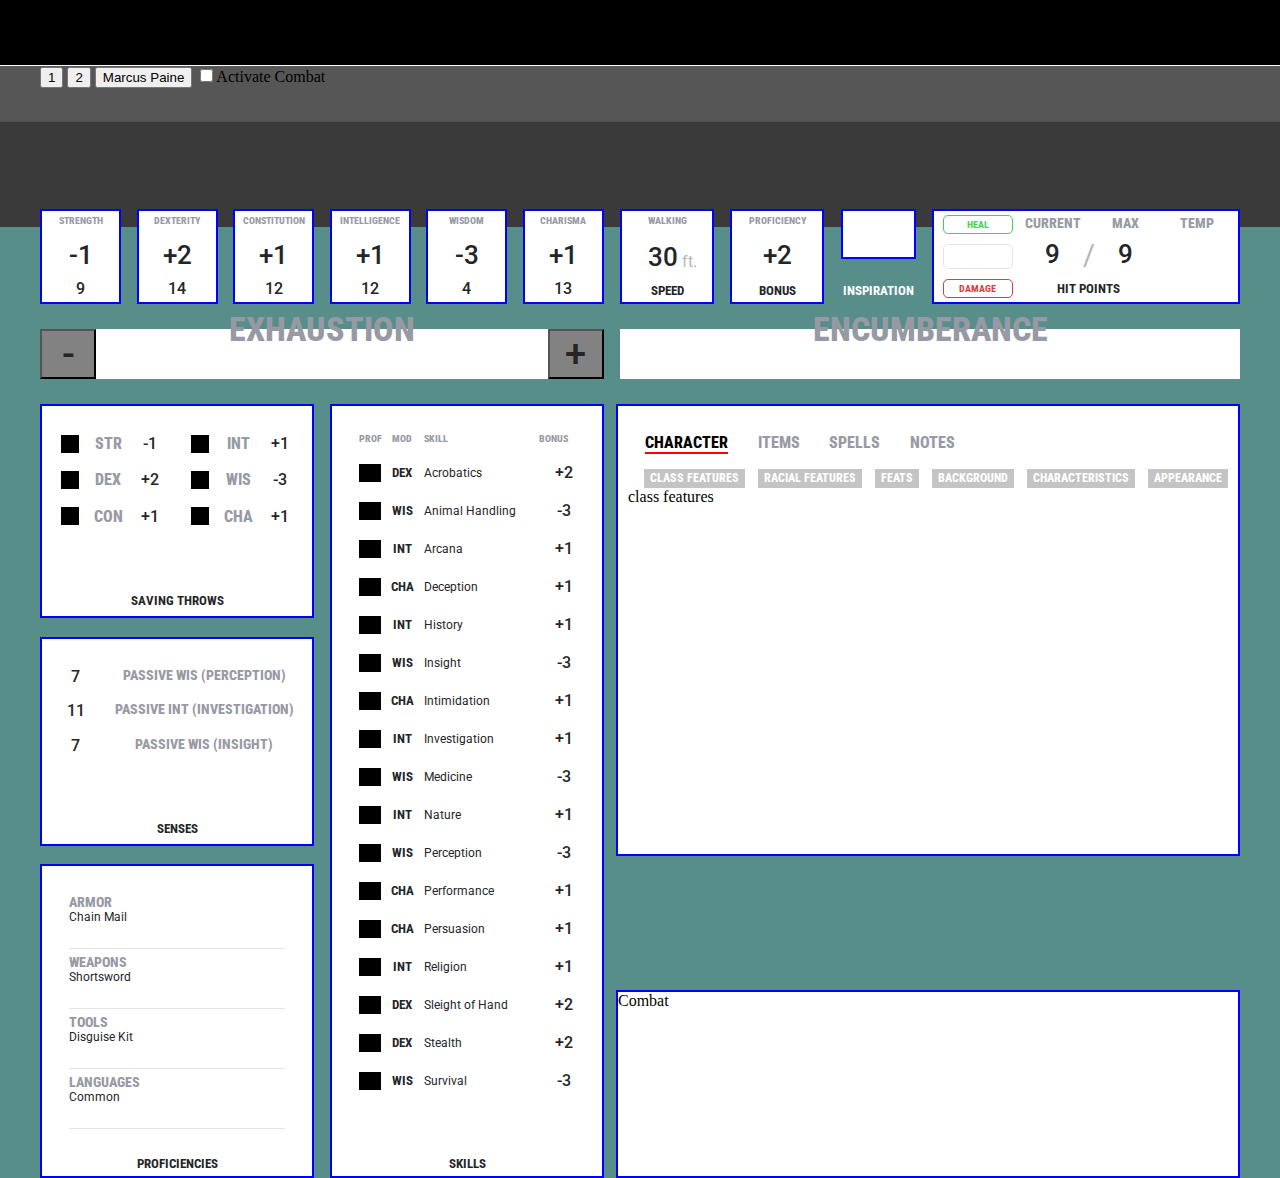
<file: Char.html>
<html>
<head>
	  <title>World Creator</title>
	  <meta charset="utf-8"/>
	  <link href="https://fonts.googleapis.com/css?family=Roboto:500" rel="stylesheet">
	  <link href="https://fonts.googleapis.com/css?family=Roboto+Condensed" rel="stylesheet">
	  <link rel="stylesheet" type="text/css" href="char.css">
	  <meta name="viewport" content="width=device-width, initial-scale=1">	  
</head>
<body>	
	<!-- Site / Account Info -->
	<div class="sitebar-background">
		<div class="sitebar-container"></div>
	</div>
	<!-- Content / Nav Bar -->
	<div class="navbar-background">
		<nav class="navbar-container">
			<button class="TEMP-character-selector" type="button" id="charID1" onclick="TEMPcharacterSelector('1')">1</button>
			<button class="TEMP-character-selector" type="button" id="charID2" onclick="TEMPcharacterSelector('2')">2</button>
			<button class="TEMP-character-selector" type="button" id="charID2" onclick="TEMPcharacterSelector('3')">Marcus Paine</button>
			<input type="checkbox" id="TEMP-combat-changer" onclick="swapRightColumn()">Activate Combat</input>
		</nav>
	</div>
	<!-- Main Site -->
	<section class="main-site-content">
		<section class="charactersheet">			
			<!-- Character Selector / Rest Etc Bar -->
			<section class="characterbar-container">
			</section>
			<section class="charactersheet-content"
				<!-- Top Stat Bar -->
				<section class="topbar-full-container">
					<!-- Half Lines Top Stat Bar -->
					<section id="topbar-firsthalf-container" class="topbar-half-container">		
							<!-- Core Stat Bar Containers -->
							<div id="strength-statbox" class="js-open-rip topbar-boxes stat-box">
								<div id="strength-statbox-title" class="js-open-rip font-internal-title">strength</div>														
								<div id="strength-statbox-modifier-score" class="js-open-rip modifierbox font-internal-number-big"></div>						
								<div id="strength-statbox-rawscore" class="js-open-rip font-internal-numbersecondary"></div>
							</div>
							<div id="dexterity-statbox" class="js-open-rip topbar-boxes stat-box">
								<div id="dexterity-statbox-title" class="js-open-rip font-internal-title">dexterity</div>													
								<div id="dexterity-statbox-modifier-score" class="js-open-rip modifierbox font-internal-number-big"></div>							
								<div id="dexterity-statbox-rawscore" class="js-open-rip font-internal-numbersecondary"></div>
							</div>
							<div id="constitution-statbox" class="js-open-rip topbar-boxes stat-box">
								<div id="constitution-statbox-title" class="js-open-rip font-internal-title">constitution</div>														
								<div id="constitution-statbox-modifier-score" class="js-open-rip modifierbox font-internal-number-big"></div>							
								<div id="constitution-statbox-rawscore" class="js-open-rip font-internal-numbersecondary"></div>
							</div>
							<div id="intelligence-statbox" class="js-open-rip topbar-boxes stat-box">
								<div id="intelligence-statbox-title" class="js-open-rip font-internal-title">intelligence</div>														
								<div id="intelligence-statbox-modifier-score" class="js-open-rip modifierbox font-internal-number-big"></div>							
								<div id="intelligence-statbox-rawscore" class="js-open-rip font-internal-numbersecondary"></div>
							</div>
							<div id="wisdom-statbox" class="js-open-rip topbar-boxes stat-box">
								<div id="wisdom-statbox-title" class="js-open-rip font-internal-title">wisdom</div>															
								<div id="wisdom-statbox-modifier-score" class="js-open-rip modifierbox font-internal-number-big"></div>							
								<div id="wisdom-statbox-rawscore" class="js-open-rip font-internal-numbersecondary"></div>
							</div>
							<div id="charisma-statbox" class="js-open-rip topbar-boxes stat-box">
								<div id="charisma-statbox-title" class="js-open-rip font-internal-title">charisma</div>														
								<div id="charisma-statbox-modifier-score" class="js-open-rip modifierbox font-internal-number-big"></div>						
								<div id="charisma-statbox-rawscore" class="js-open-rip font-internal-numbersecondary"></div>
							</div>						
					</section>	
					<!-- Other Half of Top Line -->
					<section id="topbar-secondhalf-container" class="topbar-half-container">					
							<!-- Speed Box -->
							<div id="speed-statbox" class="js-open-rip topbar-boxes">	
								<div id="speed-statbox-title" class="js-open-rip font-internal-title">Walking</div>
								<div id="speed-statbox-numbercontainer" class="js-open-rip modifierbox">
									<div id="speed-statbox-score" class="js-open-rip font-internal-number-big"></div>
									<div id="speed-statbox-ft" class="js-open-rip font-internal-addtnlvalue">ft.</div>
								</div>
								<div id="speed-text" class="js-open-rip font-internal-secondary">Speed</div>	
							</div>	
							<!-- Proficiency Box -->
							<div id="proficiency-statbox" class="js-open-rip topbar-boxes">
								<div id="proficiency-statbox-title" class="js-open-rip font-internal-title">Proficiency</div>							
								<div id="proficiency-statbox-score" class="js-open-rip modifierbox font-internal-number-big"></div>						
								<div id="proficiency-text" class="js-open-rip font-internal-secondary">Bonus</div>
							</div>					
							<!-- Inspiration Box -->					
							<div id="inspiration-statbox" class="js-open-rip">
								<div id="inspiration-statbox-checkbox" class="js-open-rip topbar-boxes">
									<div id="inspiration-statbox-checkyes" class="js-open-rip"></div>
								</div>
								<div id="inspiration-statbox-textbox" class="js-open-rip font-internal-secondary">Inspiration</div>
							</div>
							<!-- Health Box -->					
							<div id="health-statbox" class="js-open-rip topbar-boxes">	
									<!-- Health Buttons -->
									<div id="health-statbox-addsubtract">
										<button id="heal" type="button" class="change-health-button font-internal-secondary" onclick="healthCalculator('heal')">heal</button>
										<input type="number" class="font-internal-secondary" id="health-input" min="0"></input>
										<button id="damage" type="button" class="change-health-button font-internal-secondary" onclick="healthCalculator('damage')">damage</button>
									</div>		
									<!-- Health Numbers -->								
									<div id="health-statbox-currentandmax-container" class="js-open-rip">
										<div id="health-statbox-totals" class="js-open-rip">
											<div id="health-statbox-currenthpbox" class="js-open-rip hpboxes">
												<div id="health-statbox-currenthptitle" class="js-open-rip hptitle font-internal-title">Current</div>
												<div id="health-statbox-currenthp" class="js-open-rip hpnumber font-internal-number-big"></div>
											</div>
											<div id="health-statbox-slash" class="js-open-rip font-internal-addtnlvalue">/</div>									
											<div id="health-statbox-maxhpbox" class="js-open-rip hpboxes">
												<div id="health-statbox-maxhptitle" class="js-open-rip hptitle font-internal-title">Max</div>
												<div id="health-statbox-maxhp" class="js-open-rip hpnumber font-internal-number-big"></div>
											</div>
										</div>
										<div id="health-statbox-titletext" class="js-open-rip font-internal-secondary">Hit Points</div>								
									</div>
									<!-- Temp Health -->
									<div id="health-statbox-temphp-box" class="js-open-rip">
										<div id="health-statbox-temphptitle" class="js-open-rip hptitle font-internal-title">Temp</div>					
										<input id="health-statbox-temphp-input" type="number" class="hpnumber font-internal-number-big" min="0" oninput="tempHealthCalculator()"></input>
									</div>					
							</div>						
					</section>
				</section>
				<!-- Bars Line - Encumberance and Exhaustion-->
				<section class="ee-bars">
					<!-- Exhaustion Bar -->
					<section id="exhaustion-bar" class="js-open-rip bar-containers">
						<button class="exhaustion-buttons font-internal-number-really-big" onclick="exhaustionCalculator('subtract')">-</button>
						<div id="exhaustion-bar-empty" class="js-open-rip">
							<div id="exhaustion-bar-full" class="js-open-rip"></div>
							<div class="js-open-rip bar-titles font-internal-title">Exhaustion</div>
						</div>
						<button class="exhaustion-buttons font-internal-number-really-big" onclick="exhaustionCalculator('add')">+</button>
					</section>
					<!-- Encumberance Bar -->
					<section id="encumberance-bar" class="js-open-rip bar-containers">
						<div id="encumberance-bar-empty" class="js-open-rip">
							<div id="encumberance-bar-full" class="js-open-rip"></div>
							<div class="js-open-rip bar-titles font-internal-title">Encumberance</div>
						</div>
					</section>
				</section>			
				<!-- Main Boxes -->
				<section class="main-panes">
				<!-- Left Two Columns in Main Pane -->
				<section class="mainpanes-leftandmiddle-columns">
					<!-- Left Column -->
					<div class="mainpanes-left-column">
						<!-- Left Column Containers -->
						<!-- Saving Throws Box -->
						<div id="savingthrows-container" class="js-open-rip mainpanes-containers mainpanes-leftcolumn-containers">
							<div id="savingthrows-scores" class="js-open-rip">
								<div id="savingthrows-leftcolumn" class="js-open-rip savingthrows-columns">
									<div id="savingthrows-strength-throw" class="js-open-rip savingthrow-rows">
										<div id="savingthrows-strength-icon" class="js-open-rip savingthrow-icons"></div>
										<div id="savingthrows-strength-text" class="js-open-rip savingthrow-texts font-internal-title">str</div>
										<div id="savingthrows-strength-modifier" class="js-open-rip savingthrow-modifiers font-internal-numbersecondary">2</div>
									</div>
									<div id="savingthrows-dexterity-throw" class="js-open-rip savingthrow-rows">
										<div id="savingthrows-dexterity-icon" class="js-open-rip savingthrow-icons"></div>
										<div id="savingthrows-dexterity-text" class="js-open-rip savingthrow-texts font-internal-title">dex</div>
										<div id="savingthrows-dexterity-modifier" class="js-open-rip savingthrow-modifiers font-internal-numbersecondary">2</div>
									</div>
									<div id="savingthrows-constitution-throw" class="js-open-rip savingthrow-rows">
										<div id="savingthrows-constitution-icon" class="js-open-rip savingthrow-icons"></div>
										<div id="savingthrows-constitution-text" class="js-open-rip savingthrow-texts font-internal-title">con</div>
										<div id="savingthrows-constitution-modifier" class="js-open-rip savingthrow-modifiers font-internal-numbersecondary">2</div>
									</div>
								</div>
								<div id="savingthrows-rightcolumn" class="js-open-rip savingthrows-columns">
									<div id="savingthrows-intelligence-throw" class="js-open-rip savingthrow-rows">
										<div id="savingthrows-intelligence-icon" class="js-open-rip savingthrow-icons"></div>
										<div id="savingthrows-intelligence-text" class="js-open-rip savingthrow-texts font-internal-title">int</div>
										<div id="savingthrows-intelligence-modifier" class="js-open-rip savingthrow-modifiers font-internal-numbersecondary">2</div>
									</div>
									<div id="savingthrows-wisdom-throw" class="js-open-rip savingthrow-rows">
										<div id="savingthrows-wisdom-icon" class="js-open-rip savingthrow-icons"></div>
										<div id="savingthrows-wisdom-text" class="js-open-rip savingthrow-texts font-internal-title">wis</div>
										<div id="savingthrows-wisdom-modifier" class="js-open-rip savingthrow-modifiers font-internal-numbersecondary">2</div>
									</div>
									<div id="savingthrows-charisma-throw" class="js-open-rip savingthrow-rows">
										<div id="savingthrows-charisma-icon" class="js-open-rip savingthrow-icons"></div>
										<div id="savingthrows-charisma-text" class="js-open-rip savingthrow-texts font-internal-title">cha</div>
										<div id="savingthrows-charisma-modifier" class="js-open-rip savingthrow-modifiers font-internal-numbersecondary">2</div>
									</div>								
								</div>
							</div>
							<div id="savingthrows-additional" class="js-open-rip"></div>
							<div id="savingthrows-title" class="js-open-rip font-internal-secondary">Saving Throws</div>			
						</div>
						<!-- Senses Box -->
						<div id="senses-container" class="js-open-rip mainpanes-containers mainpanes-leftcolumn-containers">
							<div id="senses-scores" class="js-open-rip">
								<div id="senses-perception" class="js-open-rip senses-rows">
									<div id="senses-perception-modifier" class="js-open-rip senses-modifiers font-internal-numbersecondary">2</div>
									<div id="senses-perception-text" class="js-open-rip senses-texts font-internal-title">passive wis (perception)</div>									
								</div>
								<div id="senses-investigation" class="js-open-rip senses-rows">	
									<div id="senses-investigation-modifier" class="js-open-rip senses-modifiers font-internal-numbersecondary">2</div>
									<div id="senses-investigation-text" class="js-open-rip senses-texts font-internal-title">passive int (investigation)</div>									
								</div>
								<div id="senses-insight" class="js-open-rip senses-rows">									
									<div id="senses-insight-modifier" class="js-open-rip senses-modifiers font-internal-numbersecondary">2</div>
									<div id="senses-insight-text" class="js-open-rip senses-texts font-internal-title">passive wis (insight)</div>									
								</div>
							</div>								
							<div id="senses-additional" class="js-open-rip"></div>
							<div id="senses-title" class="js-open-rip font-internal-secondary">Senses</div>						
						</div>
						<!-- Proficiencies Box -->
						<div id="proficiencies-container" class="js-open-rip mainpanes-containers mainpanes-leftcolumn-containers">
							<div id="proficiencies-groups" class="js-open-rip">
								<div id="proficiencies-armor-container" class="js-open-rip proficiencies-containers">
									<div id="proficiencies-armor-title" class="js-open-rip proficiencies-grouptitles font-internal-title">armor</div>
									<div id="proficiencies-armor-list" class="js-open-rip font-internal-normal">Chain Mail</div>
								</div>
								<div id="proficiencies-weapons-container" class="js-open-rip proficiencies-containers">
									<div id="proficiencies-weapons-title" class="js-open-rip proficiencies-grouptitles font-internal-title">weapons</div>
									<div id="proficiencies-weapons-list" class="js-open-rip font-internal-normal">Shortsword</div>
								</div>
								<div id="proficiencies-tools-container" class="js-open-rip proficiencies-containers">
									<div id="proficiencies-tools-title" class="js-open-rip proficiencies-grouptitles font-internal-title">tools</div>
									<div id="proficiencies-tools-list" class="js-open-rip font-internal-normal">Disguise Kit</div>
								</div>
								<div id="proficiencies-languages-container" class="js-open-rip proficiencies-containers">
									<div id="proficiencies-languages-title" class="js-open-rip proficiencies-grouptitles font-internal-title">languages</div>
									<div id="proficiencies-languages-list" class="js-open-rip font-internal-normal">Common</div>
								</div>
							</div>
							<div id="proficiencies-title" class="js-open-rip font-internal-secondary">proficiencies</div>	
						</div>
							
					</div>
					<!-- Middle Column -->
					<div class="mainpanes-middle-column">
						<!-- Skills Container -->
						<div id="skills-container" class="js-open-rip mainpanes-containers mainpanes-middlecolumn-containers">
							<div id="skills-categories" class="js-open-rip">
								<div id="skills-headers" class="js-open-rip skill-rows">
									<div id="skills-header-prof" class="js-open-rip font-internal-title skill-row-prof">prof</div>
									<div id="skills-header-mod" class="js-open-rip font-internal-title skill-row-mod">mod</div>
									<div id="skills-header-skill" class="js-open-rip font-internal-title skill-row-skill">skill</div>
									<div id="skills-header-bonus" class="js-open-rip font-internal-title skill-row-bonus">bonus</div>
								</div>
								<div id="skills-acrobatics" class="js-open-rip skill-rows">
									<div id="skills-acrobatics-prof" class="js-open-rip savingthrow-icons skill-row-prof"></div>
									<div id="skills-acrobatics-mod" class="js-open-rip font-internal-secondary skill-row-mod">dex</div>
									<div id="skills-acrobatics-skill" class="js-open-rip font-internal-normal skill-row-skill">Acrobatics</div>
									<div id="skills-acrobatics-bonus" class="js-open-rip font-internal-numbersecondary skill-row-bonus">1</div>
								</div>
								<div id="skills-animalhandling" class="js-open-rip skill-rows">
									<div id="skills-animalhandling-prof" class="js-open-rip savingthrow-icons skill-row-prof"></div>
									<div id="skills-animalhandling-mod" class="js-open-rip font-internal-secondary skill-row-mod">wis</div>
									<div id="skills-animalhandling-skill" class="js-open-rip font-internal-normal skill-row-skill">Animal Handling</div>
									<div id="skills-animalhandling-bonus" class="js-open-rip font-internal-numbersecondary skill-row-bonus">1</div>
								</div>
								<div id="skills-arcana" class="js-open-rip skill-rows">
									<div id="skills-arcana-prof" class="js-open-rip savingthrow-icons skill-row-prof"></div>
									<div id="skills-arcana-mod" class="js-open-rip font-internal-secondary skill-row-mod">int</div>
									<div id="skills-arcana-skill" class="js-open-rip font-internal-normal skill-row-skill">Arcana</div>
									<div id="skills-arcana-bonus" class="js-open-rip font-internal-numbersecondary skill-row-bonus">1</div>
								</div>
								<div id="skills-deception" class="js-open-rip skill-rows">
									<div id="skills-deception-prof" class="js-open-rip savingthrow-icons skill-row-prof"></div>
									<div id="skills-deception-mod" class="js-open-rip font-internal-secondary skill-row-mod">cha</div>
									<div id="skills-deception-skill" class="js-open-rip font-internal-normal skill-row-skill">Deception</div>
									<div id="skills-deception-bonus" class="js-open-rip font-internal-numbersecondary skill-row-bonus">1</div>
								</div>
								<div id="skills-history" class="js-open-rip skill-rows">
									<div id="skills-history-prof" class="js-open-rip savingthrow-icons skill-row-prof"></div>
									<div id="skills-history-mod" class="js-open-rip font-internal-secondary skill-row-mod">int</div>
									<div id="skills-history-skill" class="js-open-rip font-internal-normal skill-row-skill">History</div>
									<div id="skills-history-bonus" class="js-open-rip font-internal-numbersecondary skill-row-bonus">1</div>
								</div>
								<div id="skills-insight" class="js-open-rip skill-rows">
									<div id="skills-insight-prof" class="js-open-rip savingthrow-icons skill-row-prof"></div>
									<div id="skills-insight-mod" class="js-open-rip font-internal-secondary skill-row-mod">wis</div>
									<div id="skills-insight-skill" class="js-open-rip font-internal-normal skill-row-skill">Insight</div>
									<div id="skills-insight-bonus" class="js-open-rip font-internal-numbersecondary skill-row-bonus">1</div>
								</div>
								<div id="skills-intimidation" class="js-open-rip skill-rows">
									<div id="skills-intimidation-prof" class="js-open-rip savingthrow-icons skill-row-prof"></div>
									<div id="skills-intimidation-mod" class="js-open-rip font-internal-secondary skill-row-mod">cha</div>
									<div id="skills-intimidation-skill" class="js-open-rip font-internal-normal skill-row-skill">Intimidation</div>
									<div id="skills-intimidation-bonus" class="js-open-rip font-internal-numbersecondary skill-row-bonus">1</div>
								</div>
								<div id="skills-investigation" class="js-open-rip skill-rows">
									<div id="skills-investigation-prof" class="js-open-rip savingthrow-icons skill-row-prof"></div>
									<div id="skills-investigation-mod" class="js-open-rip font-internal-secondary skill-row-mod">int</div>
									<div id="skills-investigation-skill" class="js-open-rip font-internal-normal skill-row-skill">Investigation</div>
									<div id="skills-investigation-bonus" class="js-open-rip font-internal-numbersecondary skill-row-bonus">1</div>
								</div>
								<div id="skills-medicine" class="js-open-rip skill-rows">
									<div id="skills-medicine-prof" class="js-open-rip savingthrow-icons skill-row-prof"></div>
									<div id="skills-medicine-mod" class="js-open-rip font-internal-secondary skill-row-mod">wis</div>
									<div id="skills-medicine-skill" class="js-open-rip font-internal-normal skill-row-skill">Medicine</div>
									<div id="skills-medicine-bonus" class="js-open-rip font-internal-numbersecondary skill-row-bonus">1</div>
								</div>
								<div id="skills-nature" class="js-open-rip skill-rows">
									<div id="skills-nature-prof" class="js-open-rip savingthrow-icons skill-row-prof"></div>
									<div id="skills-nature-mod" class="js-open-rip font-internal-secondary skill-row-mod">int</div>
									<div id="skills-nature-skill" class="js-open-rip font-internal-normal skill-row-skill">Nature</div>
									<div id="skills-nature-bonus" class="js-open-rip font-internal-numbersecondary skill-row-bonus">1</div>
								</div>
								<div id="skills-perception" class="js-open-rip skill-rows">
									<div id="skills-perception-prof" class="js-open-rip savingthrow-icons skill-row-prof"></div>
									<div id="skills-perception-mod" class="js-open-rip font-internal-secondary skill-row-mod">wis</div>
									<div id="skills-perception-skill" class="js-open-rip font-internal-normal skill-row-skill">Perception</div>
									<div id="skills-perception-bonus" class="js-open-rip font-internal-numbersecondary skill-row-bonus">1</div>
								</div>
								<div id="skills-performance" class="js-open-rip skill-rows">
									<div id="skills-performance-prof" class="js-open-rip savingthrow-icons skill-row-prof"></div>
									<div id="skills-performance-mod" class="js-open-rip font-internal-secondary skill-row-mod">cha</div>
									<div id="skills-performance-skill" class="js-open-rip font-internal-normal skill-row-skill">Performance</div>
									<div id="skills-performance-bonus" class="js-open-rip font-internal-numbersecondary skill-row-bonus">1</div>
								</div>
								<div id="skills-persuasion" class="js-open-rip skill-rows">
									<div id="skills-persuasion-prof" class="js-open-rip savingthrow-icons skill-row-prof"></div>
									<div id="skills-persuasion-mod" class="js-open-rip font-internal-secondary skill-row-mod">cha</div>
									<div id="skills-persuasion-skill" class="js-open-rip font-internal-normal skill-row-skill">Persuasion</div>
									<div id="skills-persuasion-bonus" class="js-open-rip font-internal-numbersecondary skill-row-bonus">1</div>
								</div>
								<div id="skills-religion" class="js-open-rip skill-rows">
									<div id="skills-religion-prof" class="js-open-rip savingthrow-icons skill-row-prof"></div>
									<div id="skills-religion-mod" class="js-open-rip font-internal-secondary skill-row-mod">int</div>
									<div id="skills-religion-skill" class="js-open-rip font-internal-normal skill-row-skill">Religion</div>
									<div id="skills-religion-bonus" class="js-open-rip font-internal-numbersecondary skill-row-bonus">1</div>
								</div>
								<div id="skills-sleightofhand" class="js-open-rip skill-rows">
									<div id="skills-sleightofhand-prof" class="js-open-rip savingthrow-icons skill-row-prof"></div>
									<div id="skills-sleightofhand-mod" class="js-open-rip font-internal-secondary skill-row-mod">dex</div>
									<div id="skills-sleightofhand-skill" class="js-open-rip font-internal-normal skill-row-skill">Sleight of Hand</div>
									<div id="skills-sleightofhand-bonus" class="js-open-rip font-internal-numbersecondary skill-row-bonus">1</div>
								</div>
								<div id="skills-stealth" class="js-open-rip skill-rows">
									<div id="skills-stealth-prof" class="js-open-rip savingthrow-icons skill-row-prof"></div>
									<div id="skills-stealth-mod" class="js-open-rip font-internal-secondary skill-row-mod">dex</div>
									<div id="skills-stealth-skill" class="js-open-rip font-internal-normal skill-row-skill">Stealth</div>
									<div id="skills-stealth-bonus" class="js-open-rip font-internal-numbersecondary skill-row-bonus">1</div>
								</div>
								<div id="skills-survival" class="js-open-rip skill-rows">
									<div id="skills-survival-prof" class="js-open-rip savingthrow-icons skill-row-prof"></div>
									<div id="skills-survival-mod" class="js-open-rip font-internal-secondary skill-row-mod">wis</div>
									<div id="skills-survival-skill" class="js-open-rip font-internal-normal skill-row-skill">Survival</div>
									<div id="skills-survival-bonus" class="js-open-rip font-internal-numbersecondary skill-row-bonus">1</div>
								</div>
							</div>
							<div id="skill-title" class="js-open-rip font-internal-secondary">Skills</div>						
						</div>
					</div>
				</section>				
				<!-- Right Column -->
				<section class="mainpanes-right-column">
					<!-- Roleplay Container -->
					<div id="roleplay-container" class="mainpanes-containers active-rightwindow mainpanes-rightcolumn-containers">					
						<nav id="roleplay-navmenu-container" class="mainpain-navbars">
							<div id="roleplay-character-menu" class="roleplay-menu-buttons active-roleplay-topmenu font-internal-title" onclick="roleplayMenuSelect('character')">character</div>
							<div id="roleplay-items-menu" class="roleplay-menu-buttons inactive-roleplay-topmenu font-internal-title" onclick="roleplayMenuSelect('items')">items</div>
							<div id="roleplay-spells-menu" class="roleplay-menu-buttons inactive-roleplay-topmenu font-internal-title" onclick="roleplayMenuSelect('spells')">spells</div>
							<div id="roleplay-notes-menu" class="roleplay-menu-buttons inactive-roleplay-topmenu font-internal-title" onclick="roleplayMenuSelect('notes')">notes</div>
						</nav>
						<div id="roleplay-character-window" class="active-inner-window roleplay-inner-window">
							<nav id="roleplay-character-submenu"  class="roleplay-submenus">								
								<div id="roleplay-character-classfeatures-button" class="submenu-buttons font-internal-title" onclick="roleplayMeatyWindowSelect('classfeatures')">class features</div>
								<div id="roleplay-character-racialfeatures-button" class="submenu-buttons font-internal-title" onclick="roleplayMeatyWindowSelect('racialfeatures')">racial features</div>
								<div id="roleplay-character-feats-button" class="submenu-buttons font-internal-title" onclick="roleplayMeatyWindowSelect('feats')">feats</div>
								<div id="roleplay-character-background-button" class="submenu-buttons font-internal-title" onclick="roleplayMeatyWindowSelect('background')">background</div>
								<div id="roleplay-character-characteristics-button" class="submenu-buttons font-internal-title" onclick="roleplayMeatyWindowSelect('characteristics')">characteristics</div>							
								<div id="roleplay-character-appearance-button" class="submenu-buttons font-internal-title" onclick="roleplayMeatyWindowSelect('appearance')">appearance</div>
							</nav>
							<section id="roleplay-classfeatures-window" class="active-meatywindow">class features</section>
							<section id="roleplay-racialfeatures-window" class="inactive-meatywindow">racial features</section>
							<section id="roleplay-feats-window" class="inactive-meatywindow">feats</section>
							<section id="roleplay-background-window" class="inactive-meatywindow">background</section>
							<section id="roleplay-characteristics-window" class="inactive-meatywindow">characteristics</section>
							<section id="roleplay-appearance-window" class="inactive-meatywindow">appearance</section>
						</div>
						<div id="roleplay-items-window" class="inactive-inner-window roleplay-inner-window">
							<nav id="roleplay-items-submenu" class="roleplay-submenus">								
								<div id="roleplay-equipment-button" class="submenu-buttons font-internal-title" onclick="roleplayMeatyWindowSelect('equipment')">equipment</div>
								<div id="roleplay-randomitems-button" class="submenu-buttons font-internal-title" onclick="roleplayMeatyWindowSelect('randomitems')">items</div>
								<div id="roleplay-currency-button" class="submenu-buttons font-internal-title" onclick="roleplayMeatyWindowSelect('currency')">currency</div>						
							</nav>
							<section id="roleplay-equipment-window" class="active-meatywindow">equipment</section>
							<section id="roleplay-randomitems-window" class="inactive-meatywindow">items</section>
							<section id="roleplay-currency-window" class="inactive-meatywindow">currency</section>
						</div>
						<div id="roleplay-spells-window" class="inactive-inner-window roleplay-inner-window"></div>
						<div id="roleplay-notes-window" class="inactive-inner-window roleplay-inner-window">
							<nav id="roleplay-notes-submenu" class="roleplay-submenus">		
								<div id="roleplay-organizations-button" class="submenu-buttons font-internal-title" onclick="roleplayMeatyWindowSelect('organizations')">orgs</div>
								<div id="roleplay-allies-button" class="submenu-buttons font-internal-title" onclick="roleplayMeatyWindowSelect('allies')">allies</div>
								<div id="roleplay-enemies-button" class="submenu-buttons font-internal-title" onclick="roleplayMeatyWindowSelect('enemies')">enemies</div>
								<div id="roleplay-other-button" class="submenu-buttons font-internal-title" onclick="roleplayMeatyWindowSelect('other')">other</div>		
							</nav>
							<section id="roleplay-organizations-window" class="active-meatywindow">organizations</section>
							<section id="roleplay-allies-window" class="inactive-meatywindow">allies</section>
							<section id="roleplay-enemies-window" class="inactive-meatywindow">enemies</section>
							<section id="roleplay-other-window" class="inactive-meatywindow">other</section>
						</div>
					</div>
							
					<!-- Combat Container -->
					<div id="combat-container" class="mainpanes-containers unactive-rightwindow mainpanes-rightcolumn-containers">Combat</div>
				</section>
			</section>		
		</section>			
	</section>
	<!-- Right Info Panel -->
	<section id="js-rip" class="right-info-pane">
		<div id="rip-title" class="rip-title"></div>
		<div id="rip-content" class="rip-content"></div>
	</section>

<!-- JavaScript Script Loading -->
<section id="javascripts">
	<!-- Stat Info for Sidebar -->
	<script src="sidebarInfo.js"></script> 
	<!-- Weapons Loaded -->
	<script src="weapons.js"></script>  
	<!-- Items Loaded -->
	<script src="items.js"></script> 
	<!-- Armor Loaded -->
	<script src="armors.js"></script>   
	<!-- Characters Loaded -->
	<script src="characterList.js"></script>
	<!-- Races Loaded -->
	<script src="races.js"></script> 	
	<!-- Main Javascript Functions -->
	<script src="char.js"></script>
	
	
</section>	
</body>
</file>
<file: char.css>
body{
	margin:0;
}
.font-internal-title{
	font-size:10px;
	font-family: 'Roboto Condensed', sans-serif;
	color:#979AA4;
	text-align:center;
	text-transform:uppercase;
	font-weight:800;
}
.font-internal-number-big{
	font-family: 'Roboto', sans-serif;
	text-align:left;
	font-size:26px;
	font-weight:500;
	color:#242528;
}

.font-internal-number-really-big{
	font-family: 'Roboto', sans-serif;
	text-align:center;
	font-size:38px;
	font-weight:500;
	color:#242528;
}
.font-internal-addtnlvalue{
	font-family: 'Roboto', sans-serif;
	text-align:right;
	color:#b5b5b5;
	font-size:16px;
}
.font-internal-secondary{
	font-family: 'Roboto Condensed', sans-serif;
	text-align:center;
	font-size:13px;
	font-weight:bold;
	text-transform:uppercase;
	color:#242528;
}
.font-internal-numbersecondary{
	font-family: 'Roboto', sans-serif;
	text-align:center;
	font-size:16px;
	font-weight:500;
	text-transform:uppercase;
	color:#242528;
}
.font-internal-normal{
	font-family: 'Roboto', sans-serif;
	font-size:12px;
	color:#242528;
}
/* Sidebar Class */
.js-open-rip{
	cursor: crosshair; /* Cursor Change for Elements that Activate Sidebar */
}
/* Site / Account Info  */
.sitebar-background{
	background-color: black;
	border-bottom: 1px solid white;
	height:65px;
}
.sitebar-container{
	max-width:1200px;
	height:100%;
	margin:auto;
}
/* Nav Bar */
.navbar-background{
	background-color: #565656;
	border-bottom: 1px solid #515151;
	height:55px;
}
.navbar-container{
	max-width:1200px;
	height:100%;
	margin:auto;
}
/* Everything Underneath Site Constants */
.main-site-content{
	/* background-image: url(background.jpg);	 */
	/* background-repeat:no-repeat; */
	background-color:#588e89;
}
/* Character Sheet */
.charactersheet::before{
	content:"";
	background-color: #3a3a3a;
	height:105px;
	width:100%;
	position:absolute;
	left:0;
}
.charactersheet{
	max-width:1200px;
	margin:auto;
}
.characterbar-container{
	height:105px;
	z-index:5;
}
.charactersheet-content{
	max-width:1200px;
	display:flex;
	flex-direction:column;
}
/* Top Stat Bar */
.topbar-full-container{
	margin-top:-18px;
	z-index:6;
	position:relative;
	display:flex;
	justify-content:space-between;
	flex-wrap:wrap;
}
/* Half Lines Top Stat Bar */
.topbar-half-container{
	height:95px;
	display:flex;
	justify-content:space-between;
}
#topbar-firsthalf-container{
	width:564px;
}
#topbar-secondhalf-container{
	width:620px;
}
/* All Top Bar Containers */
.topbar-boxes{
	display:flex;
	justify-content:space-between;
	flex-direction:column;
	border: 2px solid blue;
	background-color:white;
	padding:4px;

}
/* Core Stat Bar Containers */
.stat-box{
	width:69px;
	/* background-image: url("SVG/smalltopbox.svg"); */
	background-repeat:no-repeat;
	background-position:-1px;
}
.modifierbox{
	padding-top:5px;
	text-align:center;
}
.statbox-sign{
	width:40%;
	margin-right:1px;
	padding-top:6px;
}
/* Speed Box */
#speed-statbox{
	width:82px;
	/* background-image: url("SVG/biggertopbox.svg"); */
	background-repeat:no-repeat;
}
#speed-statbox-score{
	width:64%;
	text-align:right;
}
#speed-statbox-numbercontainer{
	display:flex;
}
#speed-statbox-ft{
	padding-top:10px;
	padding-left:4px;
}
/* Proficiency Box */
#proficiency-statbox{
	width:82px;
}
#proficiency-text{
	padding-top:5px;
}
/* Inspiration Box */
#inspiration-statbox{
	width:75px;
	display:flex;
	justify-content:space-between;
	flex-direction:column;
}
#inspiration-statbox-checkbox{
	height:40%;
}
#inspiration-statbox-textbox{
	padding-bottom:6px;
	color:white;
}
/* Health Box */
#health-statbox{
	width:296px;
	display:flex;
	flex-direction:row;
}
#health-statbox-addsubtract{
	width:27%;
	display:flex;
	flex-direction:column;
	justify-content:space-between;
}
/* Health Buttons */
.change-health-button{
	background-color:white;
	border-radius:5px;
	width:87%;
	margin:0px auto 0px auto;
	font-size:10px;
	height:23%;
}
.change-health-button:focus{
	outline:none;
}
/* Heal Button */
#heal{
	color:#40D250;
	border: 1px solid #40D250;
}
#heal:hover{
	box-shadow: 0 0 2px #40D250;
}
#heal:active{
	background-color:#40D250;
	color:white;
}
/* Health Input Box */
#health-input{
	border:1px solid #e5e5e5;
	border-radius:5px;
	text-align:center;
	width:87%;
	margin:0px auto 0px auto;
	font-size:18px;
	height:29%;
}
/* Damage Button */
#damage{
	color:#D24040;
	border: 1px solid #D24040;
}
#damage:hover{
	box-shadow: 0 0 2px #D24040;
}
#damage:active{
	background-color:#D24040;
	color:white;
}
#health-statbox-currentandmax-container{
	width:45%;
	display:flex;
	flex-direction:column;
	justify-content: space-between;
	margin-bottom:2px;
}
#health-statbox-totals{
	display:flex;
	justify-content: space-between;
}
.hpboxes{
	width:62px;
}
.hptitle{
	font-size:14px;
}
.hpnumber{
	text-align:center;
	margin-top:8px;
}
#health-statbox-slash{
	margin-top:23px;
	font-size:29px;
}
#health-statbox-temphp-box{
	width:25%;
}
#health-statbox-temphp-input{
	width:60%;
	border:none;
	margin:7px 0px 0px 22px;
}
/* Bars Line - Encumberance and Exhaustion*/
.ee-bars{
	margin-top:25px;
	display:flex;
	justify-content:space-between;
	flex-wrap:wrap;
}
.bar-containers{
	height:50px;
	background-color:white;
	display:flex;
	justify-content:space-between;
}
.bar-titles{
	position:relative;
	top:-70px;
	font-size:34px;
}
/* Exhaustion Bar */
#exhaustion-bar{
	width:564px;
}
.exhaustion-buttons{
	width:10%;
	background-color:#828282;
}
#exhaustion-bar-empty{
	width:80%;
}
#exhaustion-bar-full{
	background-color:purple;
	width:0%;
	height:100%;
}
/* Encumberance Bar */
#encumberance-bar{
	width:620px;
}
#encumberance-bar-empty{
	width:100%;
}
#encumberance-bar-full{
	background-color:purple;
	width:0%;
	height:100%;
}
/* Main Boxes */
.main-panes{
	margin-top:25px;
	display:flex;
	justify-content:space-between;
}
/* Left Two Columns in Main Pane */
.mainpanes-leftandmiddle-columns{
	display:flex;
	justify-content:space-between;
	width:564px;
}
/* Left Column */
.mainpanes-left-column{
	width: 274px;
	display:flex;
	flex-direction:column;
	justify-content:space-between;
}
/* All Main Pane Containers */
.mainpanes-containers{
	background-color:white;
	border:blue 2px solid;
}
/* Left Column Containers */
/* Saving Throws Box */
#savingthrows-container{
	display:flex;
	flex-direction:column;
	justify-content:space-between;
	padding:5px;
	height:200px;
}
#savingthrows-scores{
	display:flex;
	justify-content:space-between;
	height:50%;
	padding:23px 0px 3px 0px;
}
#savingthrows-additional{
	height:35%;
}
#savingthrows-title{
	height:10%;
}
.savingthrows-columns{
	width:50%;
	display:flex;
	flex-direction:column;
	justify-content:space-between;
}
.savingthrow-rows{
	display:flex;
	justify-content:center;
	align-items:center;
}
.savingthrow-icons{
	background-color:black;
	width:14%;
	height:18px;
}
.savingthrow-texts{
	width:45%;
	font-size:16px;
}
.savingthrow-modifiers{
	width:20%;
}
/* Senses Box */
#senses-container{
	display:flex;
	flex-direction:column;
	justify-content:space-between;
	height:200px;
	padding-bottom:5px;
}
#senses-scores{
	display:flex;
	flex-direction:column;
	justify-content:space-between;
	height:50%;
	padding:28px 0px 3px 0px;
}
#senses-additional{
	height:35%;
}
#senses-title{
	height:10%;
}
.senses-rows{
	display:flex;
	justify-content:center;
}
.senses-texts{
	width:75%;
	font-size:14px;
}
.senses-modifiers{
	width:20%;
}
/* Proficiencies Box */
#proficiencies-container{
	display:flex;
	flex-direction:column;
	justify-content:space-between;
	padding:5px;
	height:300px;
}
#proficiencies-groups{
	display:flex;
	flex-direction:column;
	justify-content:space-between;
	height:80%;
	padding:23px 22px 3px 22px;
	overflow-y:auto;
}
.proficiencies-grouptitles{
	text-align:left;
	font-size:14px;
}
.proficiencies-containers{
	height:25%;
	border-bottom: 1px solid #e5e5e5;
	margin-bottom:5px;
}
/* Middle Column */
.mainpanes-middle-column{
	width: 274px;
}
/* Skills Container */
#skills-container{
	height:765px;
	display:flex;
	flex-direction:column;
	justify-content:space-between;
	padding-bottom:5px;
}
#skills-categories{
	display:flex;
	flex-direction:column;
	justify-content:space-between;
	padding:27px;
}
.skill-rows{
	display:flex;
	justify-content:space-between;
	margin-bottom:19px;
	align-items:center;
}
.skill-row-prof{
	width:10%;
}
.skill-row-mod{
	width:20%;
}
.skill-row-skill{
	width:60%;
}
.skill-row-bonus{
	width:10%;
}
#skills-header-mod{
	text-align:center;
}
#skills-header-skill{
	text-align:left;
	width:50%;
}
#skills-header-bonus{
	width:20%;
}
/* Right Column */
.mainpanes-right-column{
	display:flex;
	flex-direction:column;
	justify-content:space-between;
}
.mainpanes-rightcolumn-containers{
	width:620px;
}
.active-rightwindow{
	height:448px;
	order:1;
}
.unactive-rightwindow{
	height:184px;
	order:2;
}
/* Roleplay Container */
#roleplay-container{
	display:flex;
	flex-direction:column;
}
#roleplay-navmenu-container{
	display:flex;
	width:50%;
	justify-content:space-between;
	padding:27px 0px 0px 27px;
}
.roleplay-menu-buttons{
	font-size:16px;
}
.roleplay-inner-window{
	height:90%;
	margin:10px;
}
.active-roleplay-topmenu{
	border-bottom:2px red solid;
	color:black;
}
.inactive-roleplay-topmenu{
	border-bottom:none;
}
.active-inner-window{
	display:flex;
	flex-direction:column;
}
.inactive-inner-window{
	display:none;
}
.roleplay-submenus{
	height:5%;
	display:flex;
	justify-content:flex-start;
	padding:5px 0px 0px 16px;
	width:100%;
}
.submenu-buttons{
	font-size:12px;
	margin:0px 13px 0px 0px;
	background-color:#c4c4c4;
	line-height:1.5;
	padding:0px 6px 0px 6px;
	color:white;
}

.active-meatywindow{
	display:flex;
}
.inactive-meatywindow{
	display:none;
}




/* Combat Container */
#combat-container{
}
/* Right Info Panel */
.right-info-pane {
    height: 100%; /* 100% Full-height */
    width: 0; /* 0 width - change this with JavaScript */
    position: fixed; /* Stay in place */
    z-index: 10; /* Stay on top */
    top: 0; /* Stay at the top */
    right: 0;
    background-color: orange;
    overflow-x: hidden; /* Disable horizontal scroll */
    transition: .3s; /* 0.5 second transition effect to slide in the sidenav */
}

.rip-title{
	height:50px;
	width:100%;
	background-color:purple;
	text-align:center;
	font-size:25px;
	padding-top:15px;
	transition:.1s;

}

.rip-content{
	padding:15px;
	text-align:center;
	font-size:20px;
	transition:.1s;
}

/* Reflexive Site */
	@media (max-width: 1200px) {
	  #topbar-firsthalf-container{
		/* Bounce Bar Down Off Character Bar (If Wanted) */
			/* margin-top:12px; */
		width:624px;
		margin-left:auto;
		margin-right:auto;
	  }
	  .charactersheet-content{
		  max-width:624px;
		  margin:auto;
	  }
	  #topbar-secondhalf-container{
		/* width:592px; */
		margin-left:auto;
		margin-right:auto;
		margin-top:16px;
	  }
	  .ee-bars{
		  /* width:592px; */
		  margin-left:auto;
		  margin-right:auto;
	  }
	  #exhaustion-bar{
		  width:624px;
	  }
	  #encumberance-bar{
		  margin-top:25px;
	  }
	  .main-panes{
		  flex-direction:column-reverse;
		  height:auto;
		  /* width:592px; */
		  margin-left:auto;
		  margin-right:auto;
	  }
	  .mainpanes-rightcolumn-containers{
		  /* width:592px; */
	  }
	  #combat-container{
		  margin-top:16px;
	  }
	  .mainpanes-leftandmiddle-columns{
		  margin-top:16px;
		  width:624px;
	  }

	}
</file>
